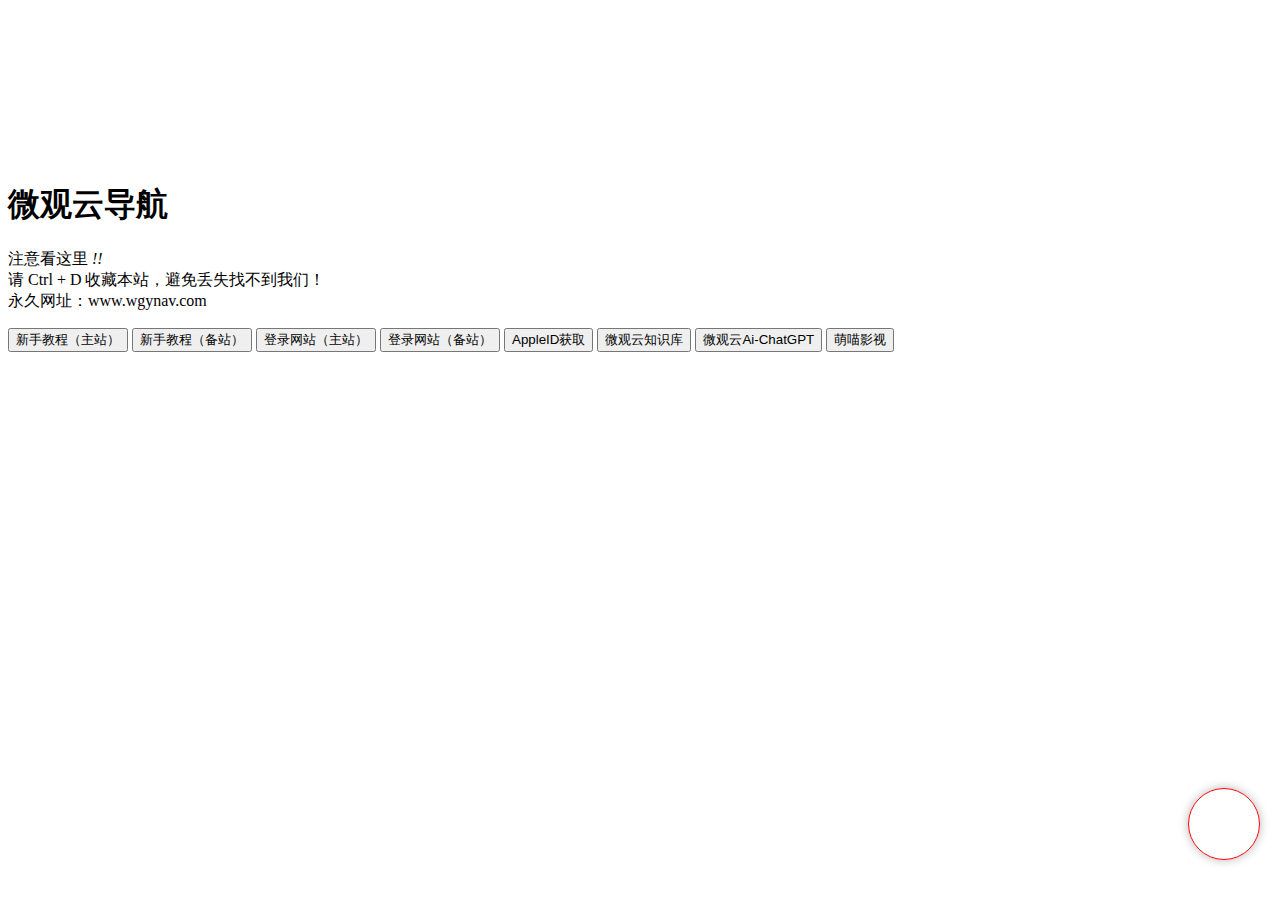
<file: index.html>
<!DOCTYPE html>
<html lang="">
<head>
<meta charset="UTF-8">
<meta name="viewport" content="width=device-width, initial-scale=1, shrink-to-fit=no">
<!-- 浏览器标签上显示的网站标题 -->
<title>微观云导航</title>
<!-- 网站介绍 -->
<meta name="description" content="微观云导航为用户提供旗下所有网站，避免用户丢失或不记得微观云所搭建的网站!">
<!-- 网站关键字 -->
<meta name="keywords" content="微观云,导航,微观云导航,网址导航">
<!-- 浏览器标签上显示的图标 -->
<script>
<!--
document.write(unescape("%20%20%20%20%3Clink%20rel%3D%22icon%22%20type%3D%22image/ico%22%20href%3D%22https%3A//api.wgynav.com/static/favicon.ico%22%3E%0A%20%20%20%20%3C%21--%20%u6837%u5F0F%u6587%u4EF6%20--%3E%0A%20%20%20%20%3Clink%20rel%3D%22stylesheet%22%20href%3D%22https%3A//api.wgynav.com/static/bootstrap.min.css%22%3E%0A%20%20%20%20%3Clink%20rel%3D%22stylesheet%22%20href%3D%22https%3A//api.wgynav.com/static/all.min.css%22%3E%0A%20%20%20%20%3Clink%20rel%3D%22stylesheet%22%20href%3D%22https%3A//api.wgynav.com/static/style.css%3Fv%3D1.2.0%22%3E%0A%20%20%20%20%3Clink%20rel%3D%22stylesheet%22%20href%3D%22https%3A//api.wgynav.com/static/APlayer-1.10.1/dist/APlayer.min.css%22%3E"));
//-->
</script>
<!-- 自定义设置 -->
<style>
body::before {
            /* 背景图片URL 可使用随机图片API */
            background-image: url("");
*/
}
.photo-bg {
	/* 卡片左侧图片 */
            background-image: url("https://api.wgynav.com/bgimg.php");/*background-image: url("https://www.loliapi.com/acg/");*/
}
</style>
<script>
        // 音乐设置
        let meting_music_api = "https://meting.qjqq.cn/";// meting api 自建教程https://github.com/injahow/meting-api
        let music_server = "netease"; // 音乐服务：网易云 netease 参见 meting api支持的服务
        let music_type = "playlist"; // 歌曲类型：歌单playlist 单首歌曲 song  专辑 album
        let music_id = "443797814"; // 歌单ID或歌曲ID或者专辑ID 20173709 29732992
        let music_order = "random"; // 音频循环顺序, 顺序播放： 'list', 随机播放：'random'
        let music_mini = false; // mini模式 吸底模式开启后此选项实效 true / false
        let music_fixed = false; // 吸底模式
        let music_volume = 0.7; // 默认音量
        let music_autoplay = false; // 自动播放
        let music_loop = "all"; // 音频循环播放, 可选值: 'all', 'one', 'none' ，分别为全部循环，单曲循环，不循环
        // TODO 一言设置
    </script>
<!-- end 自定义设置 -->
</head>
<body>
<script>
<!--
document.write(unescape("%3Cdiv%20class%3D%22kz-video%22%3E%0A%20%20%20%20%20%20%20%20%3C%21--%20end%20mp4%u58C1%u7EB8%uFF1Ahttps%3A//bizhi.cheetahfun.com%20--%3E%0A%20%20%20%20%20%20%20%20%3Cvideo%20src%3D%22https%3A//api.wgynav.com/bgmp4.php%22%20autoplay%3D%22autoplay%22%20loop%20muted%20playsinline%3D%22%22%20webkit-playsinline%3D%22%22%3E%3C/video%3E%0A%20%20%20%20%20%20%20%20%0A%3C/div%3E"));
//-->
</script>
<div id="main" class="container">
  <div class="row my-card justify-content-center">
    <div class="col-lg-4 photo-bg"></div>
    <div class="col-lg-8 card">
      <!-- 大标题 -->
      <h1>微观云导航</h1>
      <!-- 标题下的一段话 -->
      <p> 注意看这里 <span style="font-style: italic;">!!</span><br>
        请 Ctrl + D 收藏本站，避免丢失找不到我们！<br>
        永久网址：www.wgynav.com </p>
      <div class="container-fluid">
        <div class="row">
          <script>
<!--
document.write(unescape("%3Cbutton%20data-href%3D%22https%3A//www.wgybook.com%22%20data-window%3D%22newtab%22%0A%20%20%20%20%20%20%20%20%20%20%20%20%20%20%20%20%20%20%20%20%20%20%20%20%20%20%20%20data-anim%3D%224%22%20data-area-w%3D%2280%25%22%20data-area-h%3D%2290%25%22%20data-shade%3D%22false%22%0A%20%20%20%20%20%20%20%20%20%20%20%20%20%20%20%20%20%20%20%20%20%20%20%20%20%20%20%20class%3D%22kz-nav-btn%20btn%20btn-danger%20col-lg-6%22%3E%u65B0%u624B%u6559%u7A0B%uFF08%u4E3B%u7AD9%uFF09%3C/button%3E%0A%20%20%20%20%20%20%20%20%20%20%20%20%20%20%20%20%20%20%20%20%20%20%20%20%20%20%20%20%0A%20%20%20%20%20%20%20%20%20%20%20%20%20%20%20%20%20%20%20%20%20%20%20%20%3Cbutton%20data-href%3D%22https%3A//www.wgybook.net%22%20data-window%3D%22newtab%22%0A%20%20%20%20%20%20%20%20%20%20%20%20%20%20%20%20%20%20%20%20%20%20%20%20%20%20%20%20data-anim%3D%224%22%20data-area-w%3D%2280%25%22%20data-area-h%3D%2290%25%22%20data-shade%3D%22false%22%0A%20%20%20%20%20%20%20%20%20%20%20%20%20%20%20%20%20%20%20%20%20%20%20%20%20%20%20%20class%3D%22kz-nav-btn%20btn%20btn-primary%20col-lg-6%22%3E%u65B0%u624B%u6559%u7A0B%uFF08%u5907%u7AD9%uFF09%3C/button%3E%0A%20%20%20%20%20%20%20%20%20%20%20%20%20%20%20%20%20%20%20%20%20%20%20%20%20%20%20%20%0A%20%20%20%20%20%20%20%20%20%20%20%20%20%20%20%20%20%20%20%20%20%20%20%20%3Cbutton%20data-href%3D%22https%3A//www.wgybook.net/sjdomain.php%22%20data-window%3D%22newtab%22%0A%20%20%20%20%20%20%20%20%20%20%20%20%20%20%20%20%20%20%20%20%20%20%20%20%20%20%20%20data-anim%3D%224%22%20data-area-w%3D%2280%25%22%20data-area-h%3D%2290%25%22%20data-shade%3D%22false%22%0A%20%20%20%20%20%20%20%20%20%20%20%20%20%20%20%20%20%20%20%20%20%20%20%20%20%20%20%20class%3D%22kz-nav-btn%20btn%20btn-indigo%20col-lg-6%22%3E%u767B%u5F55%u7F51%u7AD9%uFF08%u4E3B%u7AD9%uFF09%3C/button%3E%0A%20%20%20%20%20%20%20%20%20%20%20%20%20%20%20%20%20%20%20%20%20%20%20%20%20%20%20%20%0A%20%20%20%20%20%20%20%20%20%20%20%20%20%20%20%20%20%20%20%20%20%20%20%20%3Cbutton%20data-href%3D%22https%3A//www.wgybook.com/sjdomain.php%22%20data-window%3D%22newtab%22%0A%20%20%20%20%20%20%20%20%20%20%20%20%20%20%20%20%20%20%20%20%20%20%20%20%20%20%20%20data-anim%3D%224%22%20data-area-w%3D%2280%25%22%20data-area-h%3D%2290%25%22%20data-shade%3D%22false%22%0A%20%20%20%20%20%20%20%20%20%20%20%20%20%20%20%20%20%20%20%20%20%20%20%20%20%20%20%20class%3D%22kz-nav-btn%20btn%20btn-green%20col-lg-6%22%3E%u767B%u5F55%u7F51%u7AD9%uFF08%u5907%u7AD9%uFF09%3C/button%3E%0A%20%20%20%20%20%20%20%20%20%20%20%20%20%20%20%20%20%20%20%20%20%20%20%20%20%20%20%20%0A%20%20%20%20%20%20%20%20%20%20%20%20%20%20%20%20%20%20%20%20%20%20%20%20%3Cbutton%20data-href%3D%22https%3A//help.wgyfaq.com/d/43%22%20data-window%3D%22newtab%22%0A%20%20%20%20%20%20%20%20%20%20%20%20%20%20%20%20%20%20%20%20%20%20%20%20%20%20%20%20data-anim%3D%224%22%20data-area-w%3D%2280%25%22%20data-area-h%3D%2290%25%22%20data-shade%3D%22false%22%0A%20%20%20%20%20%20%20%20%20%20%20%20%20%20%20%20%20%20%20%20%20%20%20%20%20%20%20%20class%3D%22kz-nav-btn%20btn%20btn-cyan%20col-lg-6%22%3EAppleID%u83B7%u53D6%3C/button%3E%0A%20%20%20%20%20%20%20%20%20%20%20%20%20%20%20%20%20%20%20%20%20%20%20%20%0A%20%20%20%20%20%20%20%20%20%20%20%20%20%20%20%20%20%20%20%20%20%20%20%20%3Cbutton%20data-href%3D%22https%3A//help.wgyfaq.com%22%20data-window%3D%22newtab%22%0A%20%20%20%20%20%20%20%20%20%20%20%20%20%20%20%20%20%20%20%20%20%20%20%20%20%20%20%20data-anim%3D%224%22%20data-area-w%3D%2280%25%22%20data-area-h%3D%2290%25%22%20data-shade%3D%22false%22%0A%20%20%20%20%20%20%20%20%20%20%20%20%20%20%20%20%20%20%20%20%20%20%20%20%20%20%20%20class%3D%22kz-nav-btn%20btn%20btn-pink%20col-lg-6%22%3E%u5FAE%u89C2%u4E91%u77E5%u8BC6%u5E93%3C/button%3E%0A%20%20%20%20%20%20%20%20%20%20%20%20%20%20%20%20%20%20%20%20%20%20%20%20%0A%20%20%20%20%20%20%20%20%20%20%20%20%20%20%20%20%20%20%20%20%20%20%20%20%3Cbutton%20data-href%3D%22https%3A//wgyai.com%22%20data-window%3D%22newtab%22%0A%20%20%20%20%20%20%20%20%20%20%20%20%20%20%20%20%20%20%20%20%20%20%20%20%20%20%20%20data-anim%3D%224%22%20data-area-w%3D%2280%25%22%20data-area-h%3D%2290%25%22%20data-shade%3D%22false%22%0A%20%20%20%20%20%20%20%20%20%20%20%20%20%20%20%20%20%20%20%20%20%20%20%20%20%20%20%20class%3D%22kz-nav-btn%20btn%20btn-gray-dark%20col-lg-6%22%3E%u5FAE%u89C2%u4E91Ai-ChatGPT%3C/button%3E%0A%20%20%20%20%20%20%20%20%20%20%20%20%20%20%20%20%20%20%20%20%20%20%20%20%0A%20%20%20%20%20%20%20%20%20%20%20%20%20%20%20%20%20%20%20%20%20%20%20%20%3Cbutton%20data-href%3D%22https%3A//www.monmiao.com%22%20data-window%3D%22newtab%22%0A%20%20%20%20%20%20%20%20%20%20%20%20%20%20%20%20%20%20%20%20%20%20%20%20%20%20%20%20data-anim%3D%224%22%20data-area-w%3D%2280%25%22%20data-area-h%3D%2290%25%22%20data-shade%3D%22false%22%0A%20%20%20%20%20%20%20%20%20%20%20%20%20%20%20%20%20%20%20%20%20%20%20%20%20%20%20%20class%3D%22kz-nav-btn%20btn%20btn-teal%20col-lg-6%22%3E%u840C%u55B5%u5F71%u89C6%3C/button%3E"));
//-->
</script>
          <!-- end 导航按钮组 -->
        </div>
      </div>
      <!-- aplayer inner -->
      <div id="aplayer-inner" class="aplayer"></div>
      <!--<footer>
                    <p>Copyright 2023 by WGYNAV.COM</p>
                </footer>
                -->
    </div>
  </div>
</div>
<script>
<!--
document.write(unescape("%20%20%20%20%3C%21--%20aplayer%20--%3E%0A%20%20%20%20%3Cdiv%20id%3D%22aplayer-fixed%22%20class%3D%22aplayer%22%3E%3C/div%3E%0A%20%20%20%20%3Cscript%20src%3D%22https%3A//api.wgynav.com/static/jquery.min.js%22%3E%3C/script%3E%0A%20%20%20%20%3Cscript%20src%3D%22https%3A//api.wgynav.com/static/APlayer-1.10.1/dist/APlayer.min.js%22%3E%3C/script%3E%0A%20%20%20%20%3Cscript%20src%3D%22https%3A//api.wgynav.com/static/Meting.min.js%22%3E%3C/script%3E%0A%20%20%20%20%3C%21--%20end_aplayer%20--%3E%0A%20%20%20%20%3Cscript%20src%3D%22https%3A//api.wgynav.com/static/popper.min.js%22%3E%3C/script%3E%0A%20%20%20%20%3Cscript%20defer%20src%3D%22https%3A//api.wgynav.com/static/bootstrap.min.js%22%3E%3C/script%3E%0A%20%20%20%20%3Cscript%20src%3D%22https%3A//api.wgynav.com/static/layer-v3.5.1/layer/layer.js%22%3E%3C/script%3E%0A%0A%20%20%20%20%3Cscript%20src%3D%22https%3A//api.wgynav.com/static/main.js%22%3E%3C/script%3E"));
//-->
</script>
<script>
<!--
document.write(unescape("%3Cstyle%3E%0A%20%20%20%20%20%20%20%20body%20%7B%0A%20%20%20%20%20%20%20%20%20%20%20%20/*%20height%3A%20200%25%3B%20*/%0A%20%20%20%20%20%20%20%20%7D%0A%0A%20%20%20%20%20%20%20%20.yuntucao-link%20%7B%0A%20%20%20%20%20%20%20%20%20%20%20%20position%3A%20fixed%3B%0A%20%20%20%20%20%20%20%20%20%20%20%20bottom%3A%2040px%3B%0A%20%20%20%20%20%20%20%20%20%20%20%20right%3A%2020px%3B%0A%20%20%20%20%20%20%20%20%20%20%20%20z-index%3A%209999%3B%0A%20%20%20%20%20%20%20%20%7D%0A%0A%0A%20%20%20%20%20%20%20%20.logo%20%7B%0A%20%20%20%20%20%20%20%20%20%20%20%20width%3A%2070px%3B%0A%20%20%20%20%20%20%20%20%20%20%20%20height%3A%2070px%3B%0A%20%20%20%20%20%20%20%20%20%20%20%20background-image%3A%20url%28https%3A//help.wgyfaq.com/assets/files/2024-05-16/1715875758-741311-1704640460.png%29%3B%0A%09background-repeat%3A%20no-repeat%3B%0A%09background-position%3A%20center%3B%0A%09box-shadow%3A%200%200%2010px%20rgba%2812%2C%2012%2C%2012%2C%200.3%29%3B%0A%09border-radius%3A%20100%25%3B%0A%09border%3A%201px%20solid%20%23f00%0A%20%20%20%20%20%20%20%20%7D%0A%0A%20%20%20%20%20%20%20%20.logo-wrap%3Ahover%20%7B%0A%20%20%20%20%20%20%20%20%7D%0A%0A%20%20%20%20%20%20%20%20.logo-wrap%3Ahover%20.logo%20%7B%0A%20%20%20%20%20%20%20%20%20%20%20%20background-image%3A%20url%28https%3A//help.wgyfaq.com/assets/files/2024-05-16/1715875758-772636-1704640461.png%29%3B%0A%09box-shadow%3A%200%200%2010px%20rgb%28255%200%200%20/%2060%25%29%3B%0A%09border-radius%3A%20100%25%3B%0A%20%20%20%20%20%20%20%20%7D%0A%0A%20%20%20%20%20%20%20%20.yuntucao-link%3Ahover%20.tips-wrap%20%7B%0A%20%20%20%20%20%20%20%20%20%20%20%20display%3A%20block%3B%0A%20%20%20%20%20%20%20%20%20%20%20%20background%3A%20%23418dff%3B%0A%20%20%20%20%20%20%20%20%7D%0A%0A%20%20%20%20%20%20%20%20.tips-wrap%20%7B%0A%20%20%20%20%20%20%20%20%20%20%20%20position%3A%20relative%3B%0A%20%20%20%20%20%20%20%20%20%20%20%20display%3A%20none%3B%0A%20%20%20%20%20%20%20%20%7D%0A%0A%20%20%20%20%20%20%20%20.tips%20%7B%0A%20%20%20%20%20%20%20%20%20%20%20%20width%3A%2086px%3B%0A%20%20%20%20%20%20%20%20%20%20%20%20height%3A%2032px%3B%0A%20%20%20%20%20%20%20%20%20%20%20%20background%3A%20%234e4e4e%3B%0A%20%20%20%20%20%20%20%20%20%20%20%20border-radius%3A%204px%3B%0A%20%20%20%20%20%20%20%20%20%20%20%20position%3A%20absolute%3B%0A%20%20%20%20%20%20%20%20%20%20%20%20left%3A%20-98px%3B%0A%20%20%20%20%20%20%20%20%20%20%20%20top%3A%20-44px%3B%0A%0A%20%20%20%20%20%20%20%20%20%20%20%20color%3A%23fff%3B%0A%20%20%20%20%20%20%20%20%20%20%20%20text-align%3A%20center%3B%0A%20%20%20%20%20%20%20%20%20%20%20%20line-height%3A%2032px%3B%0A%20%20%20%20%20%20%20%20%20%20%20%20font-size%3A%2014px%3B%0A%20%20%20%20%20%20%20%20%7D%0A%20%20%20%20%20%20%20%20%0A%20%20%20%20%20%20%20%20.tips%3Aafter%20%7B%0A%20%20%20%20%20%20%20%20%20%20%20%20content%3A%20%22%20%22%3B%0A%20%20%20%20%20%20%20%20%20%20%20%20display%3A%20block%3B%0A%20%20%20%20%20%20%20%20%20%20%20%20width%3A%200%3B%0A%20%20%20%20%20%20%20%20%20%20%20%20height%3A%200%3B%0A%20%20%20%20%20%20%20%20%20%20%20%20border-top%3A%206px%20solid%20transparent%3B%0A%20%20%20%20%20%20%20%20%20%20%20%20border-bottom%3A%206px%20solid%20transparent%3B%0A%20%20%20%20%20%20%20%20%20%20%20%20border-left%3A%206px%20solid%20%234e4e4e%3B%0A%20%20%20%20%20%20%20%20%20%20%20%20position%3A%20absolute%3B%0A%20%20%20%20%20%20%20%20%20%20%20%20right%3A%20-6px%3B%0A%20%20%20%20%20%20%20%20%20%20%20%20top%3A%2010px%3B%0A%20%20%20%20%20%20%20%20%7D%0A%3C/style%3E"));
//-->
</script>
<script>
<!--
document.write(unescape("%3Cdiv%20class%3D%22yuntucao-link%22%3E%0A%20%20%20%20%20%20%20%20%3Ca%20href%3D%22https%3A//help.wgyfaq.com%22%20target%3D%22_blank%22%3E%0A%20%20%20%20%20%20%20%20%20%20%20%20%3Cdiv%20class%3D%22logo-wrap%22%3E%0A%20%20%20%20%20%20%20%20%20%20%20%20%20%20%20%20%3Cdiv%20class%3D%22logo%22%3E%3C/div%3E%0A%20%20%20%20%20%20%20%20%20%20%20%20%3C/div%3E%0A%20%20%20%20%20%20%20%20%3C/a%3E%0A%20%20%20%20%20%20%20%20%3Cdiv%20class%3D%22tips-wrap%20fade-in%22%3E%0A%20%20%20%20%20%20%20%20%20%20%20%20%3Cdiv%20class%3D%22tips%22%3E%3Cspan%3E%u793E%u533A%u8BBA%u575B%3C/span%3E%3C/div%3E%0A%20%20%20%20%20%20%20%20%3C/div%3E%0A%3C/div%3E"));
//-->
</script>
</html>
</file>
